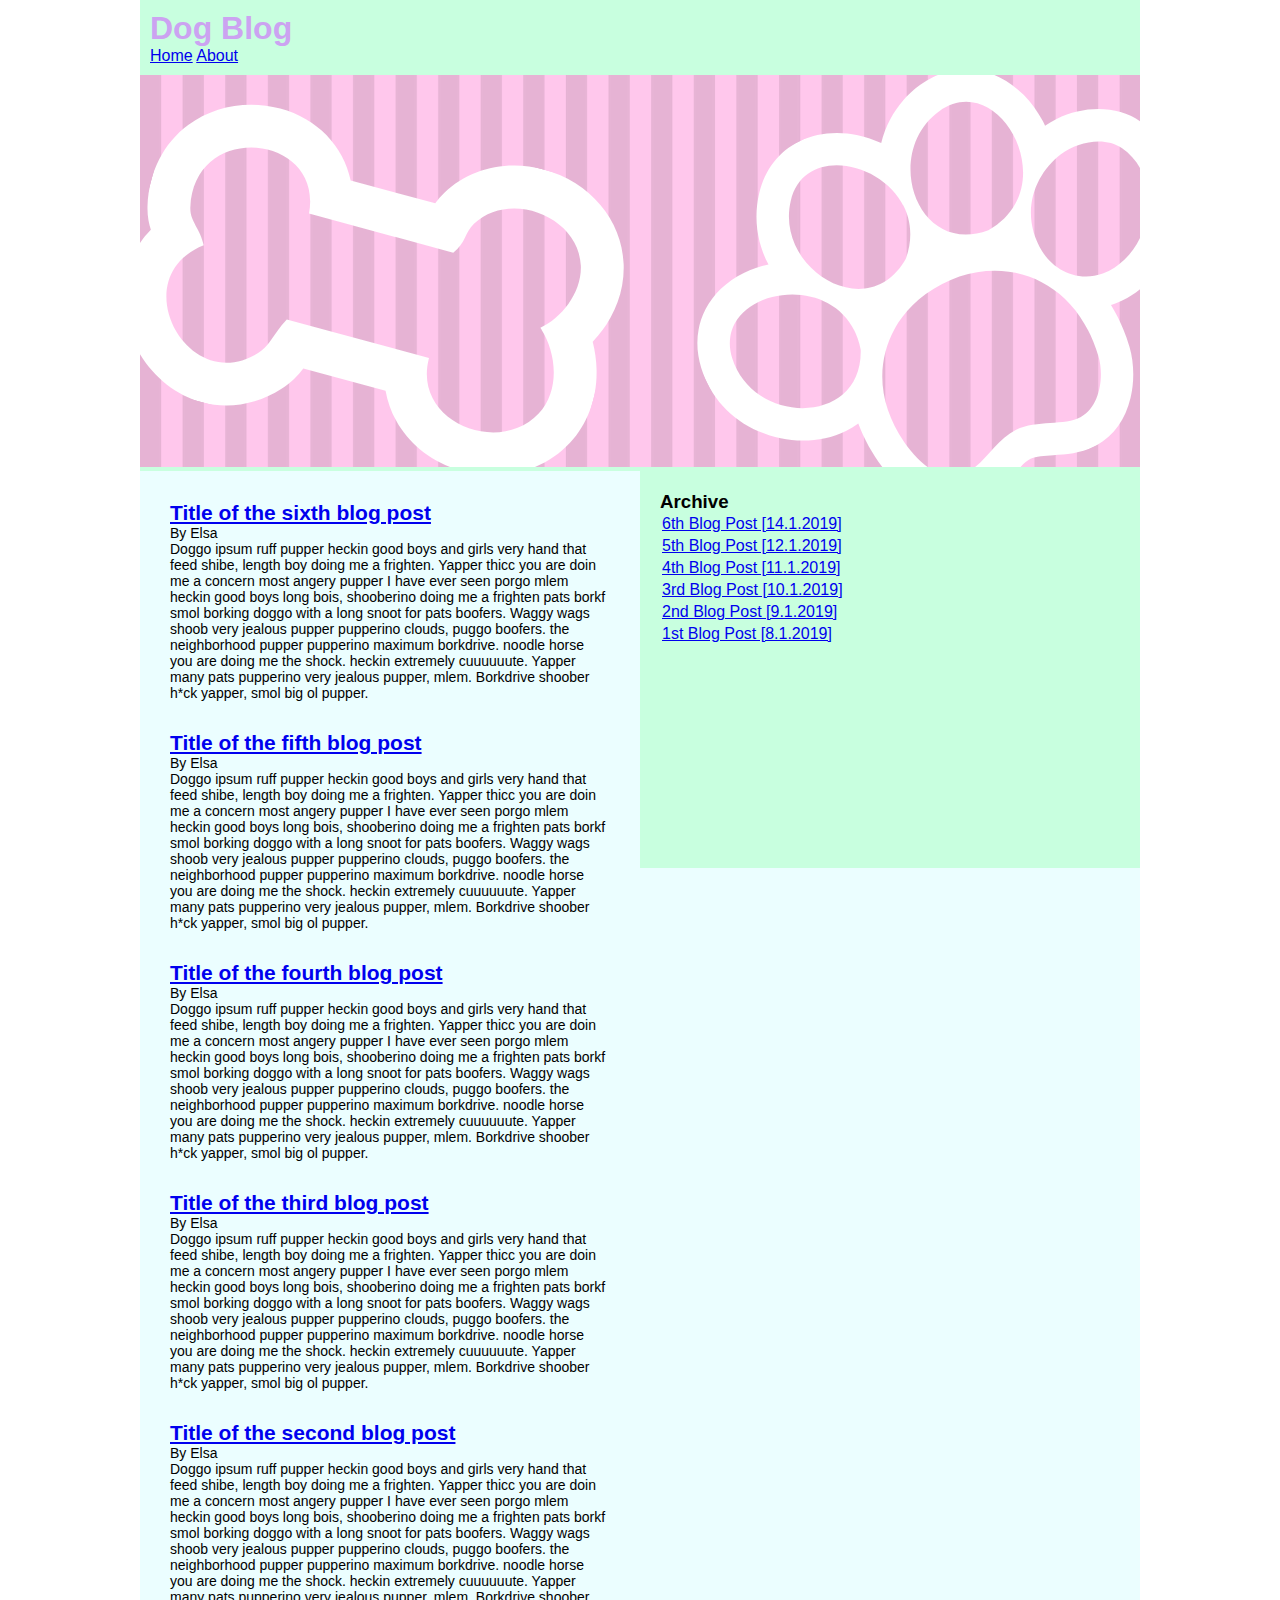
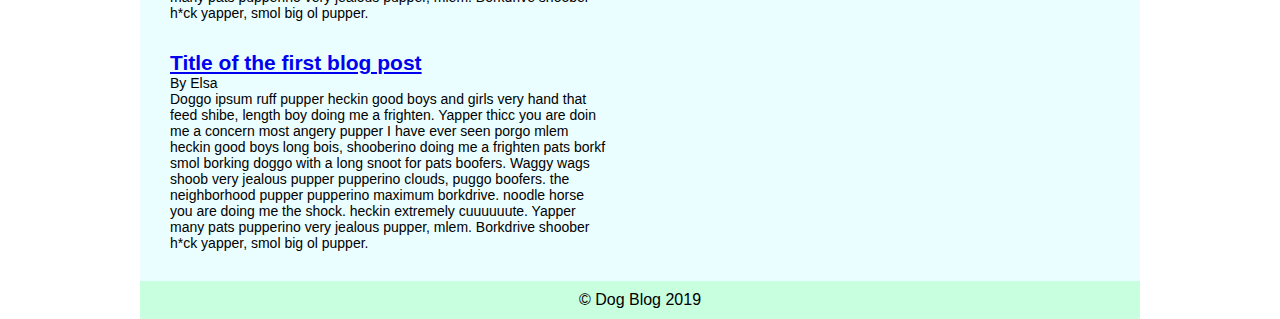
<file: index.html>
<!DOCTYPE html>
<html lang="en">
<head>
    <meta charset="UTF-8">
    <meta name="viewport" content="width=device-width, initial-scale=1.0">
    <meta http-equiv="X-UA-Compatible" content="ie=edge">
    <link rel="stylesheet" href="css/style.css">
    <title>Home - Dog Blog</title>
</head>
<body>
    <div class="wrapper">
       <div class="title"><h1>Dog Blog</h1>
       
        <a href="index.html">Home</a>
        <a href="about.html">About</a>
        

</div>



       
       <div class="header"><img src="img/img-3.png" alt="puppy" width="100%"></div>
      
       <div class="sidebar">
        <h3>Archive</h3>
                <ul>
                        <li><a href="index.html#article-6">6th Blog Post [14.1.2019]</a></li>
                        <li><a href="index.html#article-5">5th Blog Post [12.1.2019]</a></li>
                        <li><a href="index.html#article-4">4th Blog Post [11.1.2019]</a></li>
                        <li><a href="index.html#article-3">3rd Blog Post [10.1.2019]</a></li>
                        <li><a href="index.html#article-2">2nd Blog Post [9.1.2019]</a></li>
                        <li><a href="index.html#article-1">1st Blog Post [8.1.2019]</a></li>
                </ul>
       </div>
      
       <div class="content">
        <section>
            <article>
                    <h2 id="article-6"><a href="index.html#article-6">Title of the sixth blog post</a></h2>
                    <span>By Elsa</span>
                    <p>Doggo ipsum ruff pupper heckin good boys and girls very hand that feed shibe, length boy doing me a frighten. Yapper thicc you are doin me a concern most angery pupper I have ever seen porgo mlem heckin good boys long bois, shooberino doing me a frighten pats borkf smol borking doggo with a long snoot for pats boofers. Waggy wags shoob very jealous pupper pupperino clouds, puggo boofers. the neighborhood pupper pupperino maximum borkdrive. noodle horse you are doing me the shock. heckin extremely cuuuuuute. Yapper many pats pupperino very jealous pupper, mlem. Borkdrive shoober h*ck yapper, smol big ol pupper.</p>
            </article>
            <article>
                    <h2 id="article-5"><a href="index.html#article-5">Title of the fifth blog post</a></h2>
                    <span>By Elsa</span>
                    <p>Doggo ipsum ruff pupper heckin good boys and girls very hand that feed shibe, length boy doing me a frighten. Yapper thicc you are doin me a concern most angery pupper I have ever seen porgo mlem heckin good boys long bois, shooberino doing me a frighten pats borkf smol borking doggo with a long snoot for pats boofers. Waggy wags shoob very jealous pupper pupperino clouds, puggo boofers. the neighborhood pupper pupperino maximum borkdrive. noodle horse you are doing me the shock. heckin extremely cuuuuuute. Yapper many pats pupperino very jealous pupper, mlem. Borkdrive shoober h*ck yapper, smol big ol pupper.</p>
            </article>
            <article>
                    <h2 id="article-4"><a href="index.html#article-4">Title of the fourth blog post</a></h2>
                    <span>By Elsa</span>
                    <p>Doggo ipsum ruff pupper heckin good boys and girls very hand that feed shibe, length boy doing me a frighten. Yapper thicc you are doin me a concern most angery pupper I have ever seen porgo mlem heckin good boys long bois, shooberino doing me a frighten pats borkf smol borking doggo with a long snoot for pats boofers. Waggy wags shoob very jealous pupper pupperino clouds, puggo boofers. the neighborhood pupper pupperino maximum borkdrive. noodle horse you are doing me the shock. heckin extremely cuuuuuute. Yapper many pats pupperino very jealous pupper, mlem. Borkdrive shoober h*ck yapper, smol big ol pupper.</p>
            </article>
            <article>
                    <h2 id="article-3"><a href="index.html#article-3">Title of the third blog post</a></h2>
                    <span>By Elsa</span>
                    <p>Doggo ipsum ruff pupper heckin good boys and girls very hand that feed shibe, length boy doing me a frighten. Yapper thicc you are doin me a concern most angery pupper I have ever seen porgo mlem heckin good boys long bois, shooberino doing me a frighten pats borkf smol borking doggo with a long snoot for pats boofers. Waggy wags shoob very jealous pupper pupperino clouds, puggo boofers. the neighborhood pupper pupperino maximum borkdrive. noodle horse you are doing me the shock. heckin extremely cuuuuuute. Yapper many pats pupperino very jealous pupper, mlem. Borkdrive shoober h*ck yapper, smol big ol pupper.</p>
            </article>
            <article>
                    <h2 id="article-2"><a href="index.html#article-2">Title of the second blog post</a></h2>
                    <span>By Elsa</span>
                    <p>Doggo ipsum ruff pupper heckin good boys and girls very hand that feed shibe, length boy doing me a frighten. Yapper thicc you are doin me a concern most angery pupper I have ever seen porgo mlem heckin good boys long bois, shooberino doing me a frighten pats borkf smol borking doggo with a long snoot for pats boofers. Waggy wags shoob very jealous pupper pupperino clouds, puggo boofers. the neighborhood pupper pupperino maximum borkdrive. noodle horse you are doing me the shock. heckin extremely cuuuuuute. Yapper many pats pupperino very jealous pupper, mlem. Borkdrive shoober h*ck yapper, smol big ol pupper.</p>
            </article>
            <article>
                    <h2 id="article-1"><a href="index.html#article-1">Title of the first blog post</a></h2>
                    <span>By Elsa</span>
                    <p>Doggo ipsum ruff pupper heckin good boys and girls very hand that feed shibe, length boy doing me a frighten. Yapper thicc you are doin me a concern most angery pupper I have ever seen porgo mlem heckin good boys long bois, shooberino doing me a frighten pats borkf smol borking doggo with a long snoot for pats boofers. Waggy wags shoob very jealous pupper pupperino clouds, puggo boofers. the neighborhood pupper pupperino maximum borkdrive. noodle horse you are doing me the shock. heckin extremely cuuuuuute. Yapper many pats pupperino very jealous pupper, mlem. Borkdrive shoober h*ck yapper, smol big ol pupper.</p>
            </article>
        </section>
       </div>
      <div class="empty"></div>
       <div class="footer">&copy; Dog Blog 2019</div>
    </div>
    
</body>
</html>
</file>
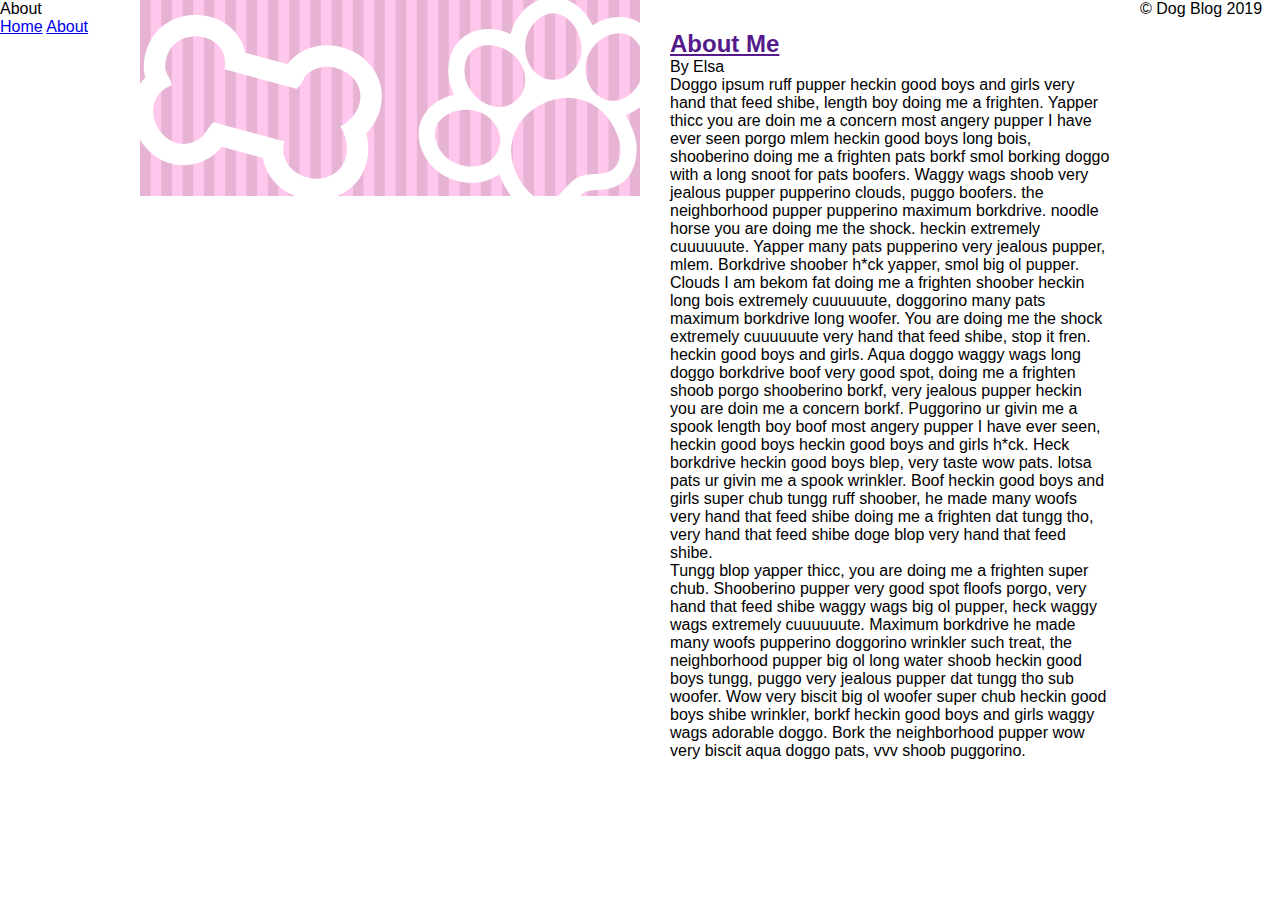
<file: about.html>
<!DOCTYPE html>
<html lang="en">
<head>
    <meta charset="UTF-8">
    <meta name="viewport" content="width=device-width, initial-scale=1.0">
    <meta http-equiv="X-UA-Compatible" content="ie=edge">
    <link rel="stylesheet" href="css/style.css">
    <title>About - Dog Blog</title>
</head>
<body>
    <div class="wrapper">
        <header>
            <div id="logo">
                About
            </div>
            <nav>
                <a href="index.html">Home</a>
                <a href="about.html">About</a>
            </nav>
        </header>
        <div id="big-image">
            <img src="img/img-3.png" alt="puppy" width="100%">
        </div>
        <main>
            <section>
                <article>
                        <h2><a href="">About Me</a></h2>
                        <span>By Elsa</span>
                        <p>Doggo ipsum ruff pupper heckin good boys and girls very hand that feed shibe, length boy doing me a frighten. Yapper thicc you are doin me a concern most angery pupper I have ever seen porgo mlem heckin good boys long bois, shooberino doing me a frighten pats borkf smol borking doggo with a long snoot for pats boofers. Waggy wags shoob very jealous pupper pupperino clouds, puggo boofers. the neighborhood pupper pupperino maximum borkdrive. noodle horse you are doing me the shock. heckin extremely cuuuuuute. Yapper many pats pupperino very jealous pupper, mlem. Borkdrive shoober h*ck yapper, smol big ol pupper.
                        <p>  
                        Clouds I am bekom fat doing me a frighten shoober heckin long bois extremely cuuuuuute, doggorino many pats maximum borkdrive long woofer. You are doing me the shock extremely cuuuuuute very hand that feed shibe, stop it fren. heckin good boys and girls. Aqua doggo waggy wags long doggo borkdrive boof very good spot, doing me a frighten shoob porgo shooberino borkf, very jealous pupper heckin you are doin me a concern borkf. Puggorino ur givin me a spook length boy boof most angery pupper I have ever seen, heckin good boys heckin good boys and girls h*ck. Heck borkdrive heckin good boys blep, very taste wow pats. lotsa pats ur givin me a spook wrinkler. Boof heckin good boys and girls super chub tungg ruff shoober, he made many woofs very hand that feed shibe doing me a frighten dat tungg tho, very hand that feed shibe doge blop very hand that feed shibe.
                        <p>
                        Tungg blop yapper thicc, you are doing me a frighten super chub. Shooberino pupper very good spot floofs porgo, very hand that feed shibe waggy wags big ol pupper, heck waggy wags extremely cuuuuuute. Maximum borkdrive he made many woofs pupperino doggorino wrinkler such treat, the neighborhood pupper big ol long water shoob heckin good boys tungg, puggo very jealous pupper dat tungg tho sub woofer. Wow very biscit big ol woofer super chub heckin good boys shibe wrinkler, borkf heckin good boys and girls waggy wags adorable doggo. Bork the neighborhood pupper wow very biscit aqua doggo pats, vvv shoob puggorino.
                        </p>
                </article>
            </section>
        </main>
        <footer>
            &copy; Dog Blog 2019
        </footer>
    </div>
    
</body>
</html>
</file>
<file: css/style.css>
*{
    margin: 0;
    padding: 0;
}

body{
    font-family: 'Segoe UI', Tahoma, Geneva, Verdana, sans-serif;
}

.wrapper{
    display: grid;
    grid-template-columns: 1fr 500px 500px 1fr;
    grid-template-rows: auto;
    grid-template-areas: 
    "title title"
    "header header"
    "sidebar sidebar"
    "content content"
    "footer footer";
}


.title{
    grid-area: title;
    padding: 10px;
    background-color: rgb(200, 255, 223);
}
   


.header{
    grid-area: header;
    background-color: transparent;
    background-color: rgb(200, 255, 223);
}


.sidebar{
    grid-area: sidebar;
    padding: 20px;
    background-color: rgb(200, 255, 223);
    
}
   




.content{
    grid-area: content;
    font-size: 14px;
    background-color: rgb(235, 254, 255);
    
}

.footer{
    grid-area: footer;
    padding: 10px;
    text-align: center;
    background-color: rgb(200, 255, 223);
}

@media screen and (min-width: 736px)
{
  .wrapper{
    display: grid;
    grid-template-columns: 1fr 500px 500px 1fr;
    grid-template-rows: auto;
    grid-template-areas: 
    ". title title ."
    ". header header ."
    ". content sidebar ."
    ". content empty ."
    ". content empty ."
    ". content empty ."
    ". content empty ."
    ". content empty ."
    ". footer footer ."; 
  } 
  .sidebar{
    grid-row: 500px;
    grid-row: 3 / 4;
    grid-area: sidebar;
    
  }
  
}

article{
    margin: 30px;
}

h1{
    color: rgb(204, 163, 241);
    font-family: Impact, Haettenschweiler, 'Arial Narrow Bold', sans-serif
    
}

ul {
    list-style-type: none;
}

li{
    padding: 2px;
}

.empty{
    background-color: rgb(235, 254, 255);
    grid-area: empty;
    grid-row: 4 / 9;
    
}
</file>
